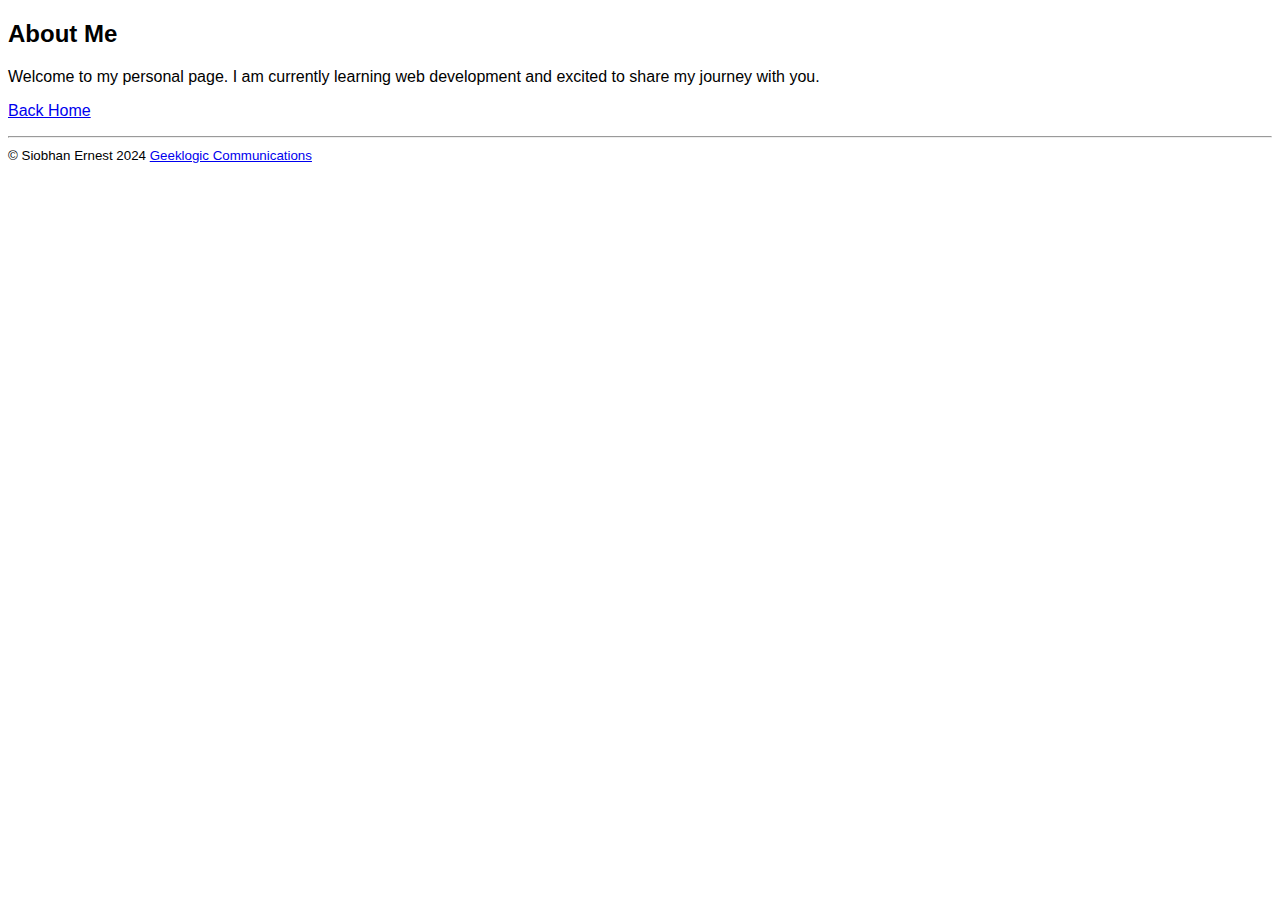
<file: week 1/second_page.html>
<!DOCTYPE html>
<html lang="en">

<head>
  <meta charset="utf-8">
  <meta name="viewport" content="width=device-width, initial-scale=1.0">
  <link rel="icon" type="image/x-icon" href="/images/favicon.ico">
  <title>About Me</title>
  <link href="style.css" rel="stylesheet" type="text/css">

</head>
<section>
  <h2>About Me</h2>
  <p>Welcome to my personal page. I am currently learning web development and excited to share my journey with you.</p>
</section>

<p><a href="/">Back Home</a></p>
<footer>
  <hr />
  <small>&copy; Siobhan Ernest 2024 <a href="https://geeklogic.ca" target="_blank">Geeklogic
      Communications</a></small>
</footer>

</html>
</file>
<file: week 1/style.css>
html {
  height: 100%;
  width: 100%;
  font-family: Lato, Arial, sans-serif;
}
</file>
